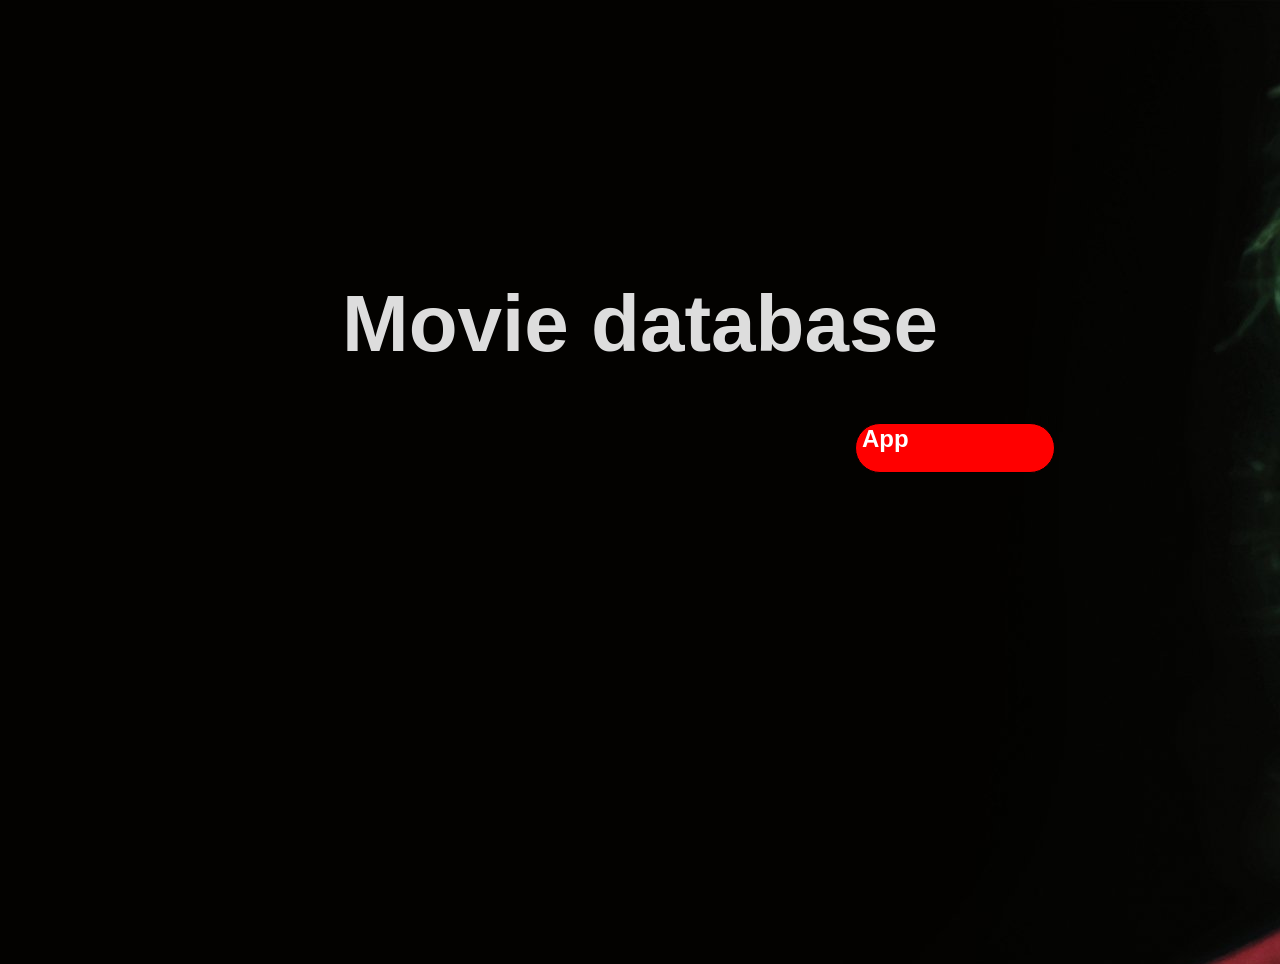
<file: public/landinpage.html>
<!--Kerrotaan selainta tiedoston olevan HTML koodia-->
<!DOCTYPE html>
<html lang="fi">
<!--Kaikki HTML-elmentit html elementin sisään-->
<head>
	<!--Tiedot sivusta-->
	<meta charset="UTF-8">
	<title>landinpage</title>
	<!--Linkitetty css-->
	<link rel="stylesheet" href="styles.css">
</head>
<body>
	<!--Sivulla näkyvät elementit-->
	<main>	
		<div id="page-one">
			<div>
			<h1>Movie database</h1>
			<!--Nappi ohjaa sivulle-->
				<div class="buttons">
					<a href="index.html">
					<button>App</button>
					</a>
			</div>
		</div>
	</main>
</body>
</html>
</file>
<file: public/styles.css>
/*Laskeutumissivun nappi*/
.buttons{
	margin: 35px 855px;
  display: flex;
}
 button{
	height: 50px;
  display: flex;
	width: 200px;
	font-size: 24px;
	font-weight: 600;
	color: white;
	background: red;
	outline: none;
	cursor: pointer;
	border: 1px solid black;
	border-radius: 25px;
	transition: .9s;
  display: flex;
}
.buttons button:hover{
	background: green;
  display: flex;
}
/* Hävittää linkeistä alleviivauksen */
a {
	color: white;
	text-decoration: none; 
  }
/*Päänavikaation muokkaus*/
.navbar{
	position: fixed;
	height: 80px;
	width: 100%;
	top: 0;
	left: 0;
	background: rgba(25, 25, 25, 0.8);
}
.navbar ul{
	float: right;
	margin-right: 20px;
}
.navbar ul li{
	list-style: none;
	margin: 0 8px;
	display: inline-block;
	line-height: 60px;
}
.navbar ul li a{
	font-size: 30px;
	font-family: 'Roboto', sans-serif;
	color: white;
	padding: 6px 13px;
	text-decoration: none;
	transition: .4s;
}
.navbar ul li a:hover{
	background: green;
	border-radius: 2px;
}


  /*Sivuston muokkaus*/
  html, body, #page-one, #page-two, #page-three, #page-four {
    height:auto;
    min-height: 100vh;
	  margin: 0px;
    background-image: url(tausta.jpg);
    background-repeat: no-repeat;
    background-attachment: fixed;
  }
  #page-one, #page-two, #page-three, #page-four {padding-top:4em;}
  h1 {font-size:5em; padding-top:2em; text-align:center; color: #ddd;}
  
  /*Tekstin muokkaus tässä*/
  p { 
	  text-align: center;
	  text-decoration-style:inherit;
    margin-inline-start: 300px;
    margin-inline-end: 300px;
    font-size: 25px;
    color:#ddd;
  }

  /*Githubin linkki*/
  figcaption{
		text-align: center;
	  text-decoration-style:inherit;
    margin-inline-start: 300px;
    margin-inline-end: 300px;
    margin: 20px;
    font-size: 25px;
    color:#ddd;
	} 

  /*Taulukoiden muokkaus*/
  table {
    border-collapse:collapse;
    background-color: white;
  }
  td {
    border: 4px solid black;
    padding: 5px;
  }
  hr {
    border: 1px solid #D4342D;
    margin: 20px 0;
    clear: both;
  }
  
  table, th, td {
    border: 2px solid red;
    border-collapse: collapse;
  }
  td, th {
    padding: 1em;
  }
  body {
    font-family: Arial, Verdana, sans-serif;
  }
  /*id luokan demo muokkaukset*/
  #demo {
    width: auto;
    }

    /*input muokkaukset*/
    #updateadd-form-wrap {
      background-color: white;
      width: 40%;
      margin: 15px auto;
      text-align: center;
      padding: 20px 0 0 0;
      border-radius: 4px;
      box-shadow: 0px 30px 50px 0px red;
    }
    input {
      display: block;
      box-sizing: border-box;
      text-align: center;
      width: 100%;
      outline: none;
      height: 60px;
      line-height: 60px;
      border-radius: 4px;
      padding: 0 60px;
    }
    
    
    input[type="Submit"] {
      border: none;
      display: block;
      background-color: black;
      color: #fff;
      font-weight: bold;
      text-transform: uppercase;
      cursor: pointer;
      -webkit-transition: all 0.2s ease;
      transition: all 0.2s ease;
      font-size: 15px;
      position: relative;
      display: inline-block;
      cursor: pointer;
      text-align: center;
    }
    input[type="submit"]:hover {
      background-color: red;
      -webkit-transition: all 0.2s ease;
      transition: all 0.2s ease;
    }
</file>
